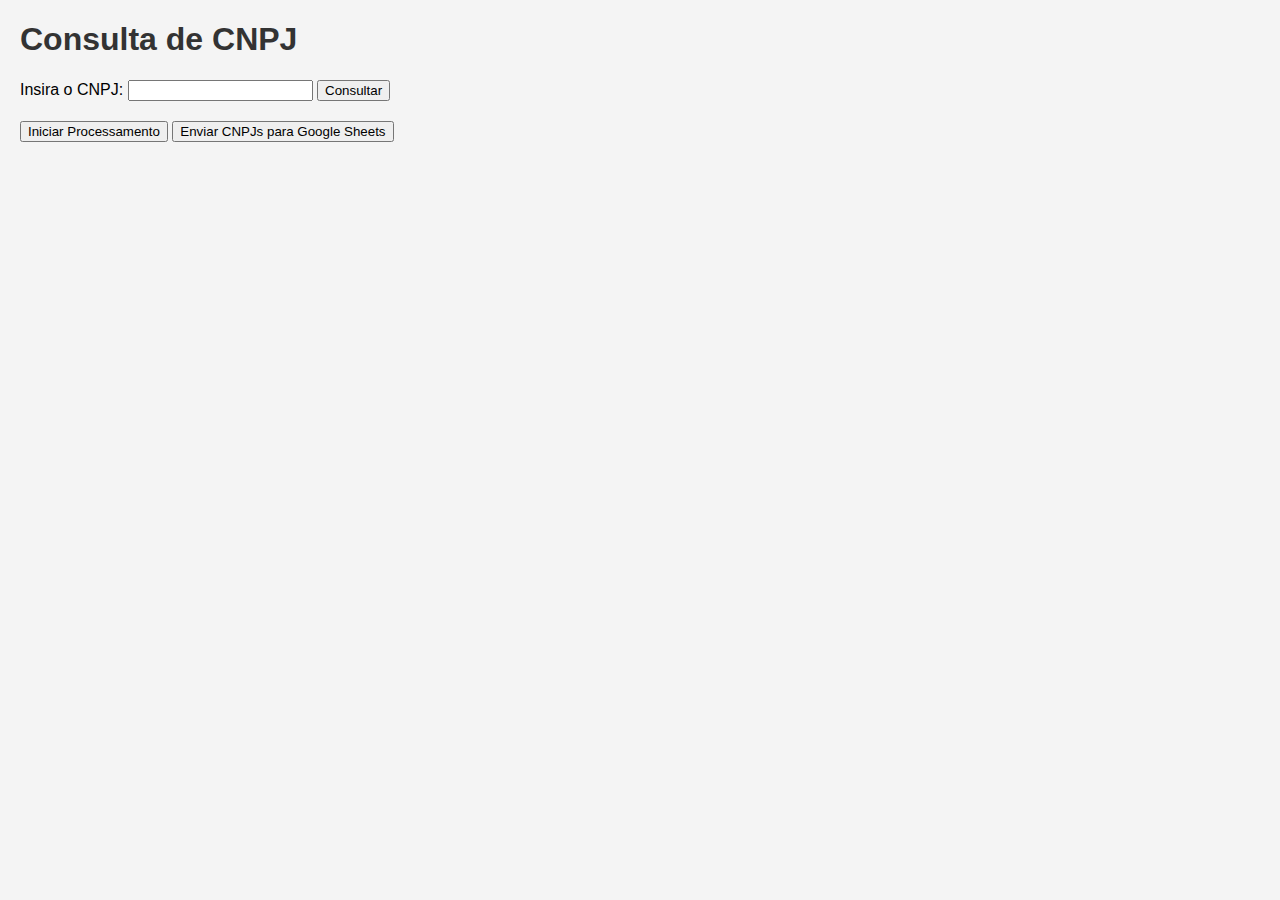
<file: index.html>
<!DOCTYPE html>
<html lang="pt-BR">
<head>
    <meta charset="UTF-8">
    <meta name="viewport" content="width=device-width, initial-scale=1.0">
    <title>Consulta CNPJ</title>
    <link rel="stylesheet" href="style.css">
</head>
<body>
    <h1>Consulta de CNPJ</h1>
    <form id="cnpj-form">
        <label for="cnpj">Insira o CNPJ:</label>
        <input type="text" id="cnpj" required>
        <button type="submit">Consultar</button>
    </form>
    <div id="result"></div>
    <button id="start-process">Iniciar Processamento</button> <!-- Botão para iniciar o script -->
    <button id="send-to-google-sheets">Enviar CNPJs para Google Sheets</button> <!-- Botão para enviar CNPJs -->

    <script>
        // Função para enviar CNPJs para o Google Sheets
        async function enviarCNPJsParaGoogleSheets(cnpjs) {
            const API_KEY = 'AIzaSyDKC5kUy2IQOnatgav-YU4bWBnvHAK6jKk';
            const SPREADSHEET_ID = '1YaBUfJI6Gaq0Vw3BIGjKXpmrrWvr-gekh6mvOkkap_U'; // ID da sua planilha
            const RANGE = 'Pagina1!A:A'; // Altere conforme necessário

            const body = {
                range: RANGE,
                majorDimension: 'COLUMNS',
                values: [cnpjs] // Adiciona os CNPJs como uma linha na coluna A
            };

            const response = await fetch(`https://sheets.googleapis.com/v4/spreadsheets/${SPREADSHEET_ID}/values/${RANGE}?valueInputOption=RAW&key=${API_KEY}`, {
                method: 'PUT',
                headers: {
                    'Content-Type': 'application/json',
                },
                body: JSON.stringify(body)
            });

            if (response.ok) {
                console.log('CNPJs enviados para o Google Sheets com sucesso.');
            } else {
                console.error('Erro ao enviar CNPJs para o Google Sheets:', await response.text());
            }
        }

        // Função para capturar os CNPJs e enviar
        function enviarCNPJs() {
            const cnpjs = JSON.parse(localStorage.getItem("listaCNPJs"));
            if (cnpjs && cnpjs.length > 0) {
                enviarCNPJsParaGoogleSheets(cnpjs);
            } else {
                console.error('Nenhum CNPJ encontrado no localStorage.');
            }
        }

        // Adiciona um listener para o botão de envio
        document.getElementById('send-to-google-sheets').addEventListener('click', enviarCNPJs);

        // Exemplo para salvar um CNPJ no localStorage ao enviar o formulário
        document.getElementById('cnpj-form').addEventListener('submit', function(event) {
            event.preventDefault(); // Impede o envio do formulário
            const cnpjInput = document.getElementById('cnpj');
            let listaCNPJs = JSON.parse(localStorage.getItem("listaCNPJs")) || [];

            // Adiciona o novo CNPJ à lista
            listaCNPJs.push(cnpjInput.value);
            localStorage.setItem("listaCNPJs", JSON.stringify(listaCNPJs));

            // Limpa o campo de entrada
            cnpjInput.value = '';
            console.log(`CNPJ salvo: ${cnpjInput.value}`);
            console.log(`CNPJs armazenados: ${JSON.stringify(listaCNPJs)}`);
        });

        // Listener para o botão de iniciar processamento
        document.getElementById('start-process').addEventListener('click', function() {
            const cnpjs = JSON.parse(localStorage.getItem("listaCNPJs"));
            if (cnpjs && cnpjs.length > 0) {
                // Aqui você pode chamar a função de processamento que você já tem
                // processarCNPJs(cnpjs); // Substitua pelo seu método de processamento
                console.log('Iniciando processamento dos CNPJs...');
                enviarCNPJsParaGoogleSheets(cnpjs); // Envia os CNPJs para o Google Sheets
            } else {
                console.error('Nenhum CNPJ encontrado no localStorage para processamento.');
            }
        });
    </script>
</body>
</html>
</file>
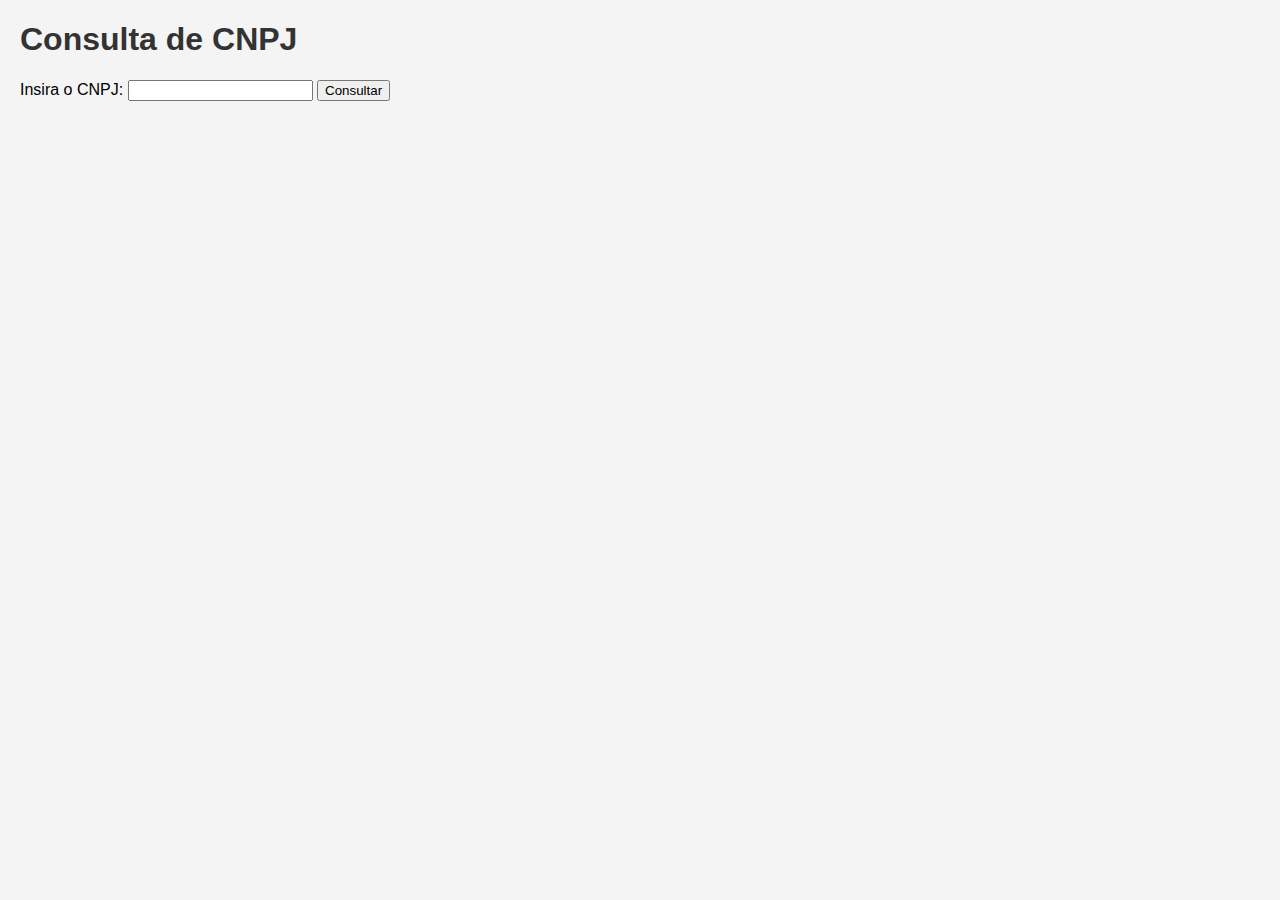
<file: PaginaPrincipal.html>
<!DOCTYPE html>
<html lang="pt-BR">
<head>
    <meta charset="UTF-8">
    <meta name="viewport" content="width=device-width, initial-scale=1.0">
    <title>Consulta CNPJ</title>
    <link rel="stylesheet" href="style.css">
</head>
<body>
    <h1>Consulta de CNPJ</h1>
    <form id="cnpj-form">
        <label for="cnpj">Insira o CNPJ:</label>
        <input type="text" id="cnpj" required>
        <button type="submit">Consultar</button>
    </form>
    <div id="result"></div>
    <script src="script.js"></script>
</body>
</html>
</file>
<file: style.css>
body {
    font-family: Arial, sans-serif;
    margin: 20px;
    padding: 0;
    background-color: #f4f4f4;
}

h1 {
    color: #333;
}

#cnpj-form {
    margin-bottom: 20px;
}

#result {
    margin-top: 20px;
    font-weight: bold;
}
</file>
